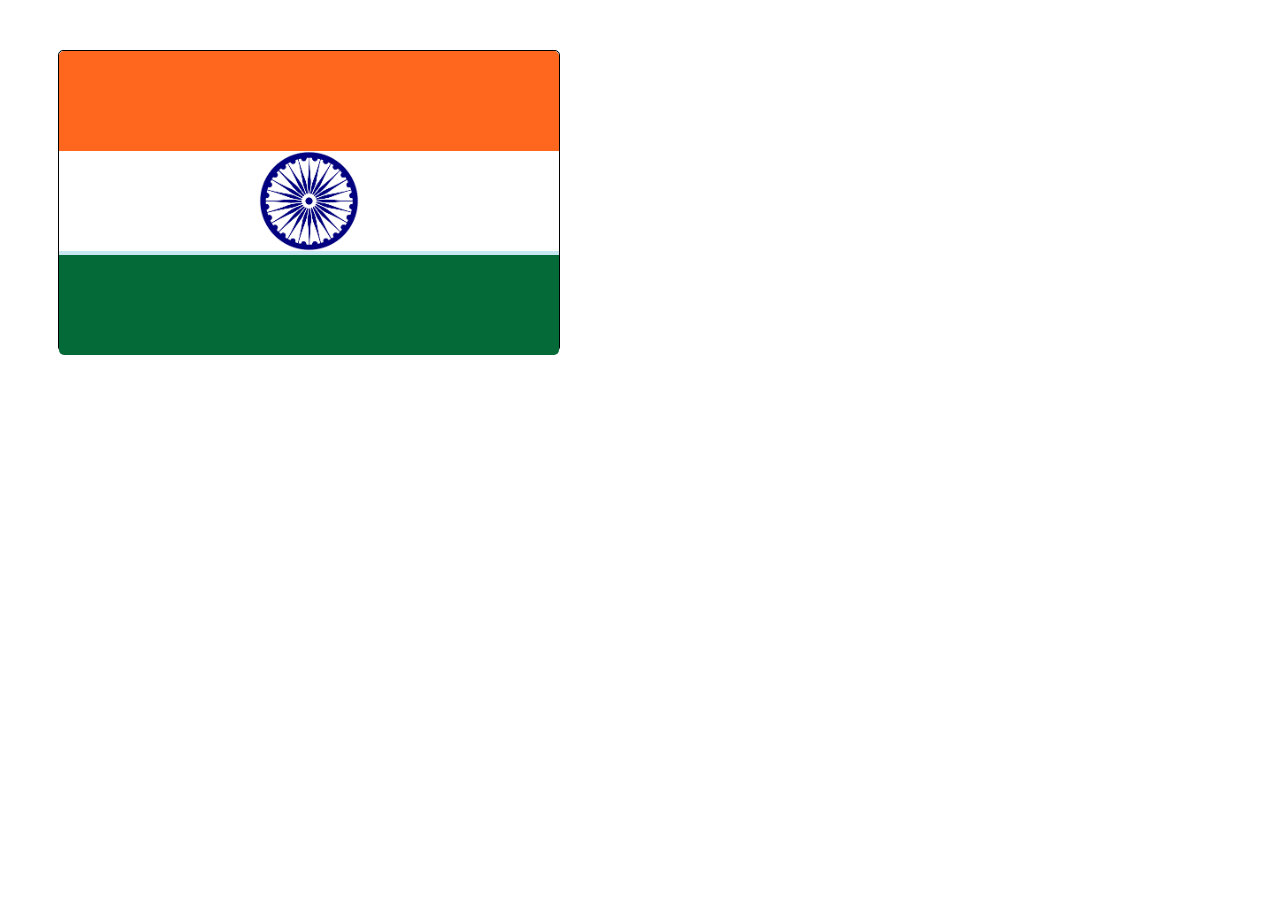
<file: index.html>
<!DOCTYPE html>
<html lang="en">
  <head>
    <meta charset="UTF-8" />
    <meta name="viewport" content="width=100%, initial-scale=1.0" />
    <link rel="stylesheet" href="style.css" />
    <link rel="icon" type="image/x-icon" href="/img/ashoka-chakra.png" />

    <title>Proud Indian</title>
  </head>
  <body>
    <div class="main">
      <div id="id1"></div>
      <img src="img/download.png" id="img" alt="Ashoka Chakra" />
      <div id="id2"></div>
    </div>
  </body>
</html>
</file>
<file: style.css>
* {
  background: #fff;
}

.main {
  margin: 50px;
  height: 300px;
  background-color: rgb(199, 232, 240);
  width: 500px;
  border-radius: 5px;
  border: 1px solid #000;
}
#id1 {
  width: 500px;
  height: 100px;
  background-color: #ff671f;
  border-radius: 5px 5px 0px 0px;
  /* border: 1px solid #000; */
}
#img {
  height: 100px;
  width: 100px;
  /* border: 1.5px solid #000; */
  padding: 0px 200px;
  background-color: rgb(255, 255, 255);
  /* align-items: cente; */
  /* padding: 5px 50px; */
}
#id2 {
  width: 500px;
  height: 100px;
  background-color: #046a38;
  border-radius: 0px 0px 5px 5px;
  /* border: 1px solid #000; */
}
</file>
